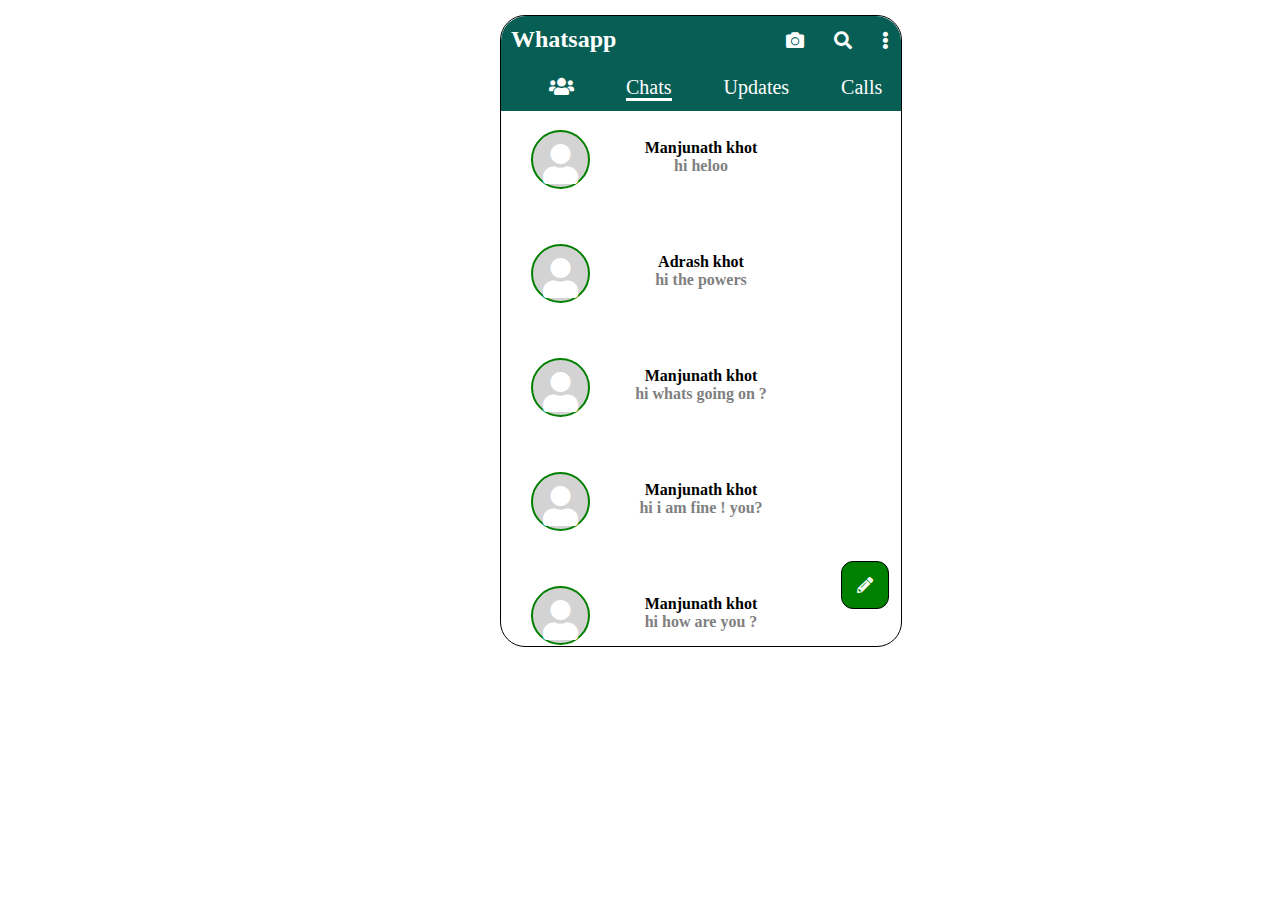
<file: index.html>
<!DOCTYPE html>
<html lang="en">
<head>
    <meta charset="UTF-8">
    <meta name="viewport" content="width=device-width, initial-scale=1.0">
    <title>Whatsapp</title>
    <link rel="stylesheet" href="style.css">
    <link rel="stylesheet" href="https://cdnjs.cloudflare.com/ajax/libs/font-awesome/5.15.2/css/all.min.css" />
</head>
<body>
    <div class="contanier">
        <div class="whatsapp">
        
            <h2>Whatsapp</h2>
    
        <div class="icon">
        <div>
           <i class="fas fa-camera"></i>
        </div>
        <div >
            <i class="fas fa-search"></i>
        </div>
        <div >
            <i class="fas fa-ellipsis-v"></i>
        </div>
        </div>
    </div>
    <div class="users">
        <a href="user.html"><i class="fas fa-users"></i></a>
        <a href="#" class="active">Chats</a>
        <a href="updates.html">Updates</a>
        <a href="calls.html">Calls</a>
    </div>
    <div class="chats">
        <div  style="border:2px solid green;"class="photo">
          <a href="chats.html"></a><i class="fas fa-user"></i></a>
        </div>
        <a href="chats.html"><h3 style="color: black;"> Manjunath khot</h3>
        <h4 style="color: gray;">hi heloo</h4></a>
       
    </div>
    <div class="chats">
        <div  style="border:2px solid green; "class="photo">
          <i class="fas fa-user"></i>
        </div>
        <h3> Adrash khot</h3>
        <h4 style="color: gray;">hi the powers </h4>
        </div>
        <div class="chats">
            <div  style="border:2px solid green;" class="photo">
              <i class="fas fa-user"></i>
            </div>
            <h3> Manjunath khot</h3>
            <h4 style="color: gray;">hi whats going on ?</h4>
            </div>
            <div class="chats">
                <div  style="border:2px solid green;" class="photo">
                  <i class="fas fa-user"></i>
                </div>
                <h3> Manjunath khot</h3>
                <h4 style="color: gray;">hi i am fine ! you?</h4>
                </div>
                <div class="chats">
                    <div  style="border:2px solid green;" class="photo">
                      <i class="fas fa-user"></i>
                    </div>
                    <h3> Manjunath khot</h3>
                    <h4 style="color: gray;">hi how are you ?</h4>
                    </div>
        
                    <a href="newchat.html"><div class="pen"><i  class="fas fa-pencil-alt"></i></a></div>
          
    </div>
</body>
</html>
</file>
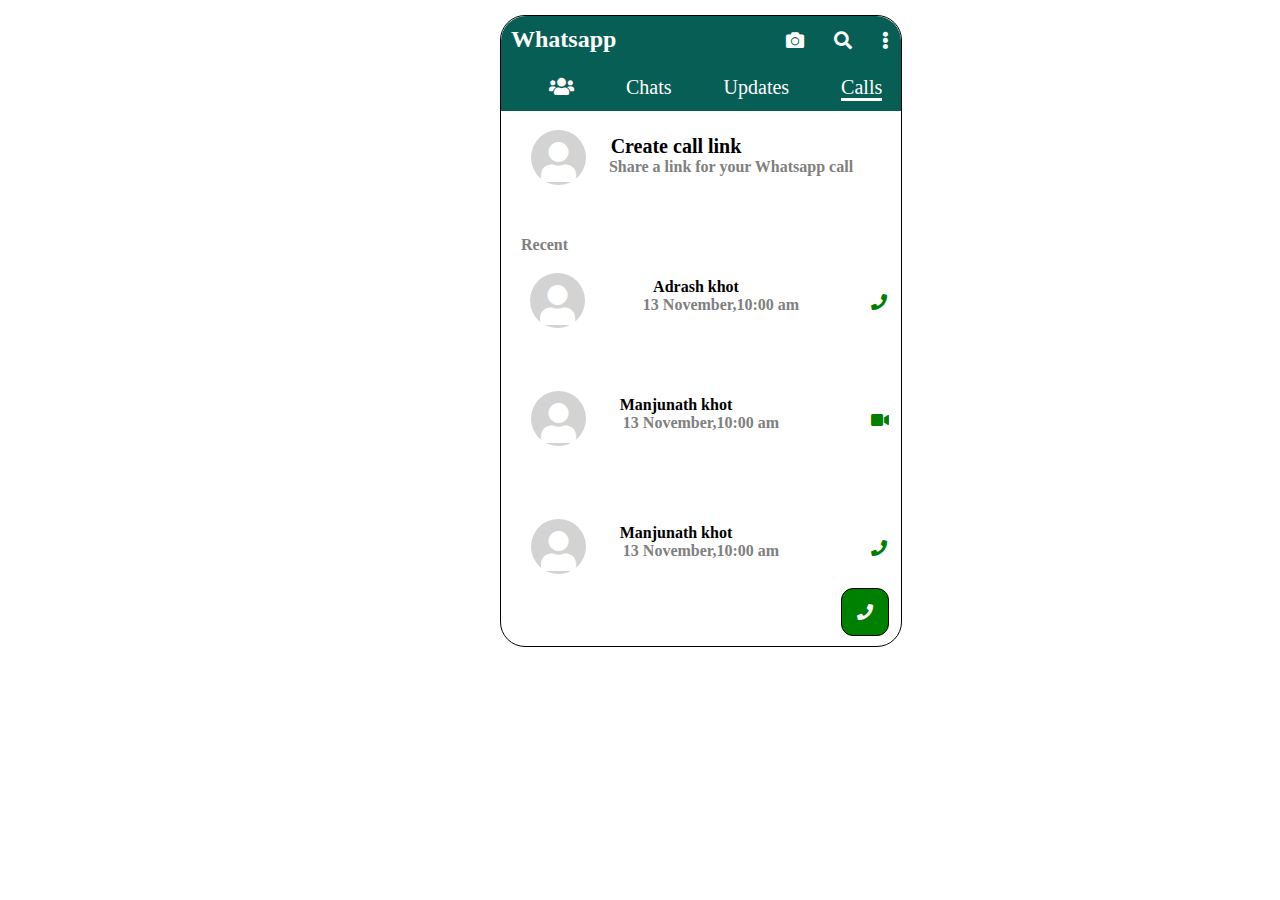
<file: calls.html>
<!DOCTYPE html>
<html lang="en">
<head>
    <meta charset="UTF-8">
    <meta name="viewport" content="width=device-width, initial-scale=1.0">
    <title>Whatsapp</title>
    <link rel="stylesheet" href="style.css">
    <link rel="stylesheet" href="https://cdnjs.cloudflare.com/ajax/libs/font-awesome/5.15.2/css/all.min.css" />
</head>
<body>
    <div class="contanier">
        <div class="whatsapp">
        
            <h2>Whatsapp</h2>
    
        <div class="icon">
        <div>
           <i class="fas fa-camera"></i>
        </div>
        <div >
            <i class="fas fa-search"></i>
        </div>
        <div >
            <i class="fas fa-ellipsis-v"></i>
        </div>
        </div>
    </div>
    <div class="users">
        <a href="user.html"><i class="fas fa-users"></i></a>
        <a href="index.html" >Chats</a>
        <a href="updates.html" >Updates</a>
        <a href="#" class="active">Calls</a>
    </div>
    <div class="chats">
        <div class="photo">
          <i class="fas fa-user"></i>
        </div>
        <h3 style="font-size: 20px;font-weight: bold;position: relative;left: -25px;"> Create call link</h3>
        <h4 style="font-size: 16px;color:gray;position: relative;left:30px">Share a link for your Whatsapp call</h4>
       
    </div>
    <div class="chats">
        <span style="font-size: 16px;color: gray;">Recent</sapan>
            <i class="fas fa-arrow"></i>
        <div style="margin-left:9px ;"class="photo">
          <i class="fas fa-user"></i>
        </div>
        <h3 style="color: black;position: relative;left: -25px;"> Adrash khot</h3>
        <h4><i class="user"></i>13 November,10:00 am </h4>
        <i style=" position: relative;
                    top:-70px;left:350px;color: green;" class="fas fa-phone"></i>
        </div>
        <div class="chats">
            <div class="photo">
              <i class="fas fa-user"></i>
            </div>
            <h3 style="color: black;position: relative;left: -25px;"> Manjunath khot</h3>
            <h4 style="color: gray;">13 November,10:00 am</h4>
            <i style=" position: relative;
                    top:-70px;left:370px;color: green;" class="fas fa-video"></i>
            </div>
            <div class="chats">
                <div class="photo">
                  <i class="fas fa-user"></i>
                </div>
                <h3 style="color: black;position: relative;left: -25px;"> Manjunath khot</h3>
                <h4 style="color: gray;">13 November,10:00 am</h4>
                <i style=" position: relative;
                    top:-70px;left:370px;color: green;" class="fas fa-phone"></i>
                </div>
           
                <div class="pen"><a style="cursor: pointer;" href="newcall.html"> <i style=" position: relative;
                    top:-40px;" class="fas fa-phone"></i></a></div>
          
    </div>
</body>
</html>
</file>
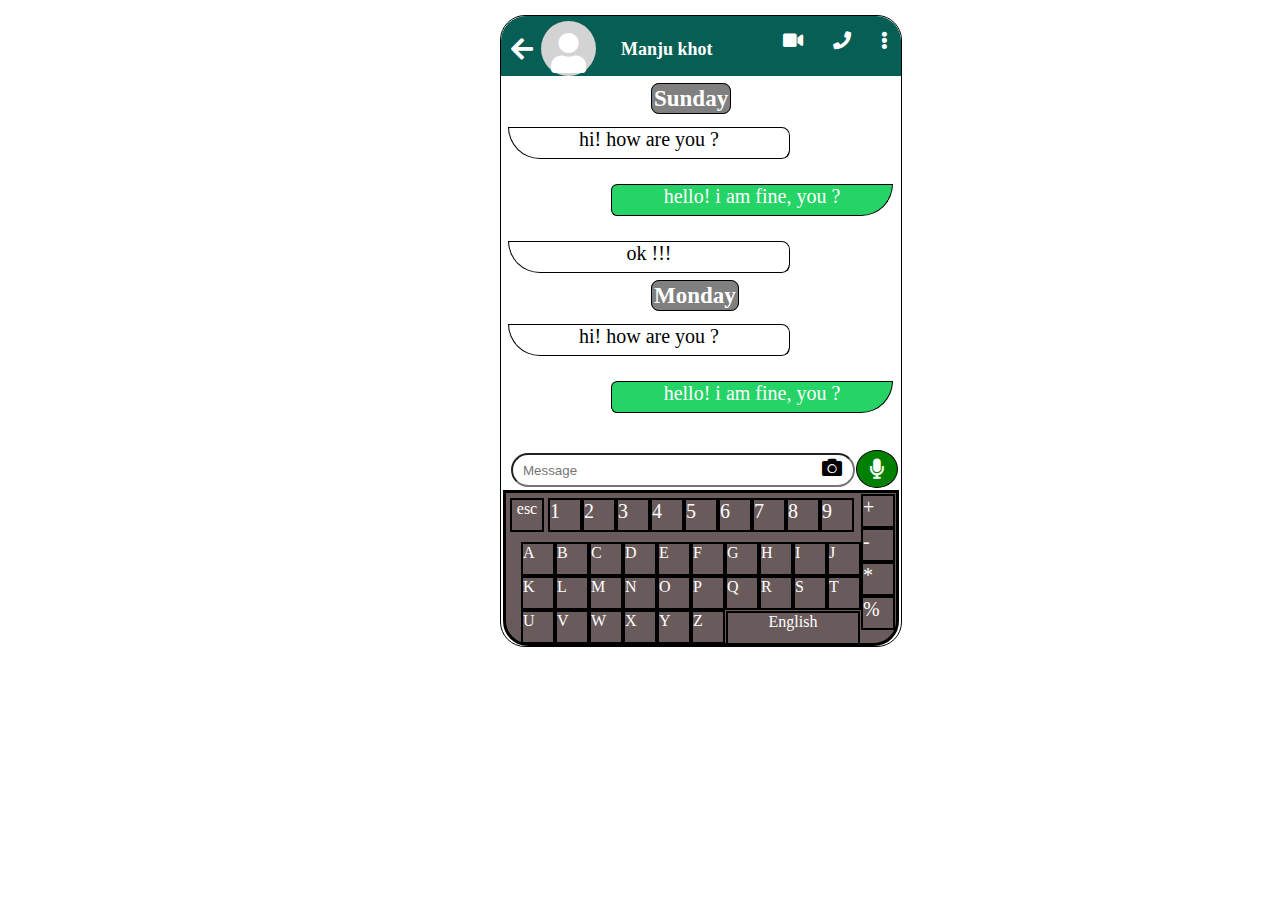
<file: chats.html>
<!DOCTYPE html>
<html lang="en">
<head>
    <meta charset="UTF-8">
    <meta name="viewport" content="width=device-width, initial-scale=1.0">
    <title>Whatsapp</title>
    <link rel="stylesheet" href="style.css">
    <link rel="stylesheet" href="https://cdnjs.cloudflare.com/ajax/libs/font-awesome/5.15.2/css/all.min.css" />
</head>
<body>
    <div class="contanier">
        <div class="whatsapp">
        
            <div class="chats">
                <a href="index.html"><i style ="position: relative;top:20px;color: white;font-size: 25px;margin-left:-10px;" class="fas fa-arrow-left"></i></a>
                <div class="photo" style="position: relative;top: -40px;">
                  <i class="fas fa-user"></i>
                </div>
                <h3 style="position: relative;left:100px;font-size: 18px;font-weight: bolder;top: -77px;color:white;"> Manju khot</h3>
                
                </div>
    
        <div class="icon">
        <div>
           <i class="fas fa-video"></i>
        </div>
        <div >
            <i class="fas fa-phone"></i>
        </div>
        <div >
            <i class="fas fa-ellipsis-v"></i>
        </div>
        </div>
    </div>
    <div class="b">
    <span class="head">Sunday</span>
    <p class="msg">hi! how are you ?</p>
    <p class="msg1">hello! i am fine, you ?</p>
    <p class="msg">ok !!!</p>
    <span class="head">Monday</span>
    <p class="msg">hi! how are you ?</p>
    <p class="msg1">hello! i am fine, you ?</p>
    <input type="text" class="search"  placeholder="Message">
    <i style="position: relative;right: 37px;font-size: 20px;" class="fas fa-camera"></i>
    <i style="position: relative;right: 57px;font-size: 20px;" class="fa fa-inr"></i>
    <i style="position: relative;top:-37px;left: 355px;font-size: 20px;position: relative;
    padding: 8px 13px 8px 13px;
    border: 1px solid black;
    border-radius: 50%;
    margin-bottom: 5px;
    color: white;
    background-color: green;" class="fas fa-microphone"></i>
    </div>
    <div class="keyboard">
        <div class="number">
            <div>1</div>
            <div>2</div>
            <div>3</div>
            <div>4</div>
            <div>5</div>
            <div>6</div>
            <div>7</div>
            <div>8</div>
            <div>9</div>
        </div>
        <div class="alph">
            <div>A</div>
            <div>B</div>
            <div>C</div>
            <div>D</div>
            <div>E</div>
            <div>F</div>
            <div>G</div>
            <div>H</div>
            <div>I</div>
            <div>J</div>
            <div>K</div>
            <div>L</div>
            <div>M</div>
            <div>N</div>
            <div>O</div>
            <div>P</div>
            <div>Q</div>
            <div>R</div>
            <div>S</div>
            <div>T</div>
            <div>U</div>
            <div>V</div>
            <div>W</div>
            <div>X</div>
            <div>Y</div>
            <div>Z</div>
        </div>
        <div class="art">
            <div>+</div>
            <div>-</div>
            <div>*</div>
            <div>%</div>
        </div>
        <div class="space">
            English
        </div>
        <div class="esc">
            esc
        </div>
    </div>
</body>
</html>
</file>
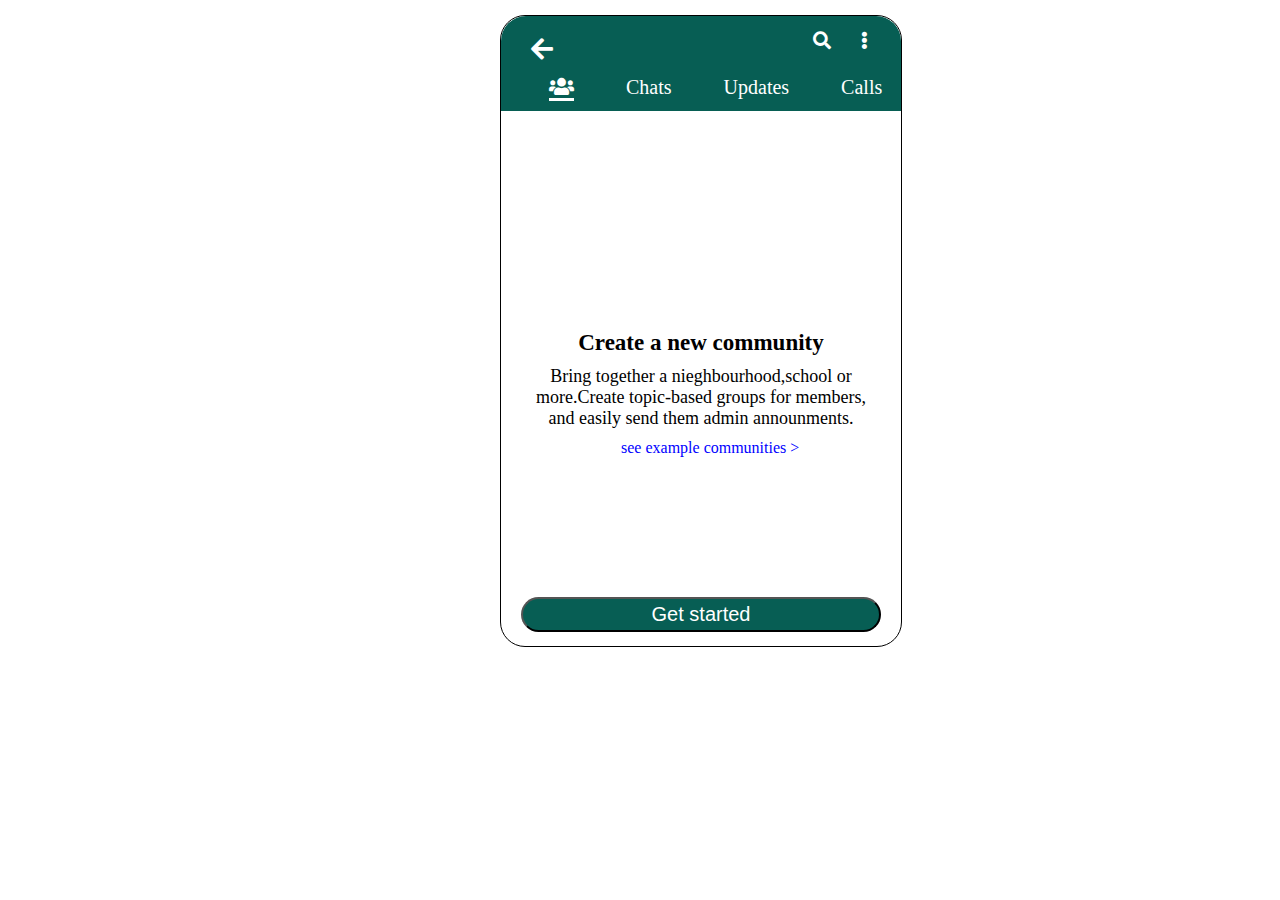
<file: community.html>
<!DOCTYPE html>
<html lang="en">
<head>
    <meta charset="UTF-8">
    <meta name="viewport" content="width=device-width, initial-scale=1.0">
    <title>Whatsapp</title>
    <link rel="stylesheet" href="style.css">
    <link rel="stylesheet" href="https://cdnjs.cloudflare.com/ajax/libs/font-awesome/5.15.2/css/all.min.css" />
</head>
<body>
    <div class="contanier">
        
        <div class="whatsapp">
        
            <a href="user.html"><i style ="position: relative;top:20px;color: white;font-size: 25px;margin-left:30px;" class="fas fa-arrow-left"></i></a>
    
        <div class="icon">
        <div >
            <i style="margin-left: 90px;"class="fas fa-search"></i>
        </div>
        <div >
            <i class="fas fa-ellipsis-v"></i>
        </div>
        </div>
    </div>
    <div class="users">
        <a href="#" class="active"><i class="fas fa-users"></i></a>
        <a href="index.html" >Chats</a>
        <a href="updates.html" >Updates</a>
        <a href="calls.html" >Calls</a>
    </div>
    <iframe width="400" height="215" src="https://www.youtube.com/embed/jOUm8uwIxy4?si=7H_oX5M4V-Im0kcW" title="YouTube video player" frameborder="0" allow="accelerometer; autoplay; clipboard-write; encrypted-media; gyroscope; picture-in-picture; web-share" allowfullscreen></iframe>
    <h3 style="text-align: center;font-weight: bold;font-size: 23px;">Create a new community</h3>
    <p style="text-align: center;padding: 10px;font-size: 18px;">Bring together a nieghbourhood,school or<br>more.Create topic-based groups for members,<br>and easily
    send them admin announments.</p>
    <a style="text-align: center;color: blue;margin-left: 120px;">see example communities ></a>
    <a href="community.html"><button style="top: 140px;">Get started</button></a>
</body>
</html>
</file>
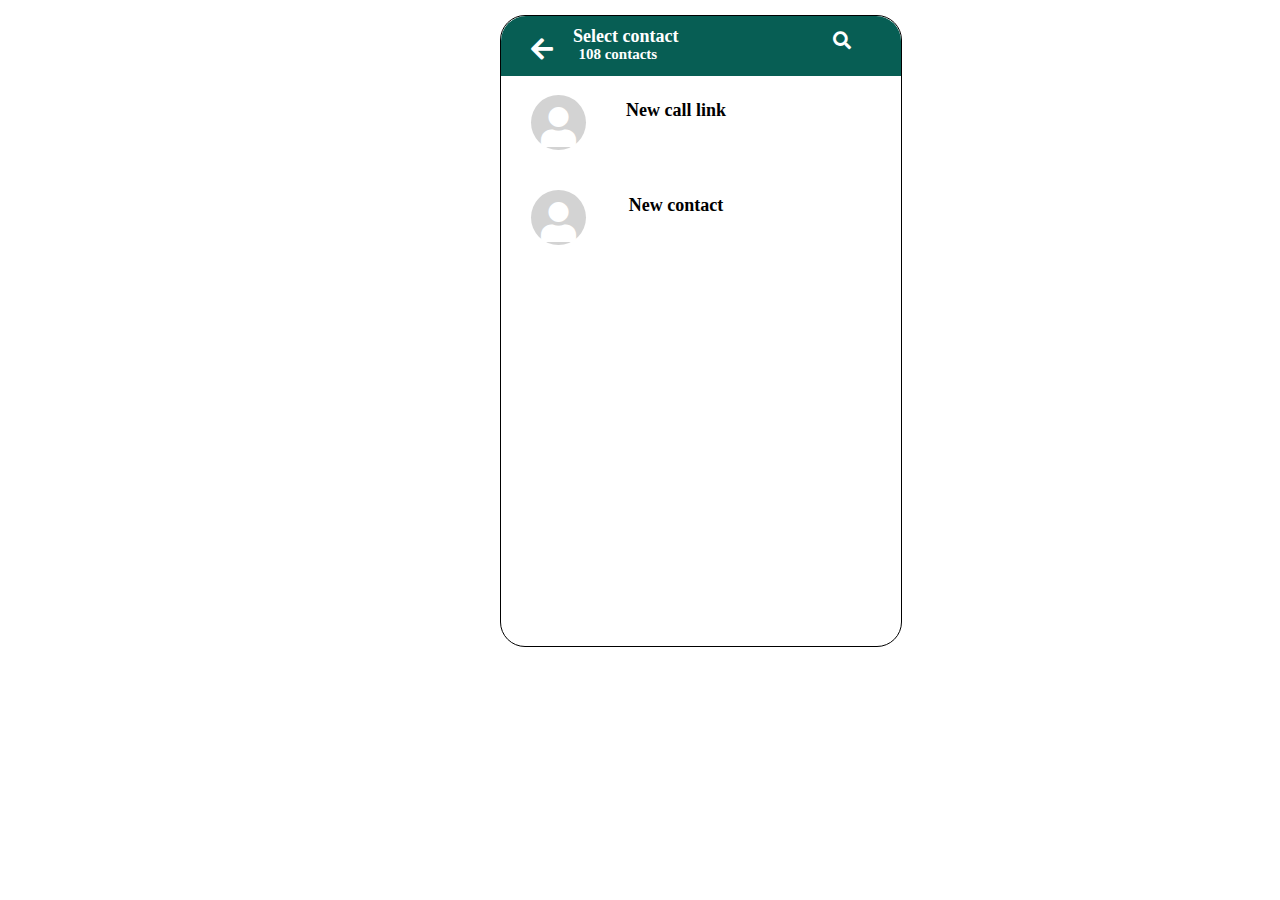
<file: newcall.html>
<!DOCTYPE html>
<html lang="en">
<head>
    <meta charset="UTF-8">
    <meta name="viewport" content="width=device-width, initial-scale=1.0">
    <title>Whatsapp</title>
    <link rel="stylesheet" href="style.css">
    <link rel="stylesheet" href="https://cdnjs.cloudflare.com/ajax/libs/font-awesome/5.15.2/css/all.min.css" />
</head>
<body>
    <div class="contanier">
        <div class="whatsapp">
        
            <a href="calls.html"><i style ="position: relative;top:20px;color: white;font-size: 25px;margin-left:30px;" class="fas fa-arrow-left"></i></a>
             <h4 style="font-size: 18px;top:10px;left:20px;">Select contact</h4><br><br>
             <h5 style="font-size: 15px;position: relative;top:30px;left:-80px;">108 contacts</h5>
        <div class="icon">

        <div  style="margin-left: -70px;">
            <i class="fas fa-search"></i>
        </div>
       
        </div>
    </div>

    <div class="chats">
        <div class="photo">
          <i class="fas fa-user"></i>
        </div>
        <h3 style="font-size: 18px;font-weight: bold;position: relative;left: -25px;"> New call link</h3>    
    </div>
    <div class="chats">
        <div class="photo">
          <i class="fas fa-user"></i>
        </div>
        <h3 style="font-size: 18px;font-weight: bold;position: relative;left: -25px;"> New contact</h3>    
    </div>
</body>
</html>
</file>
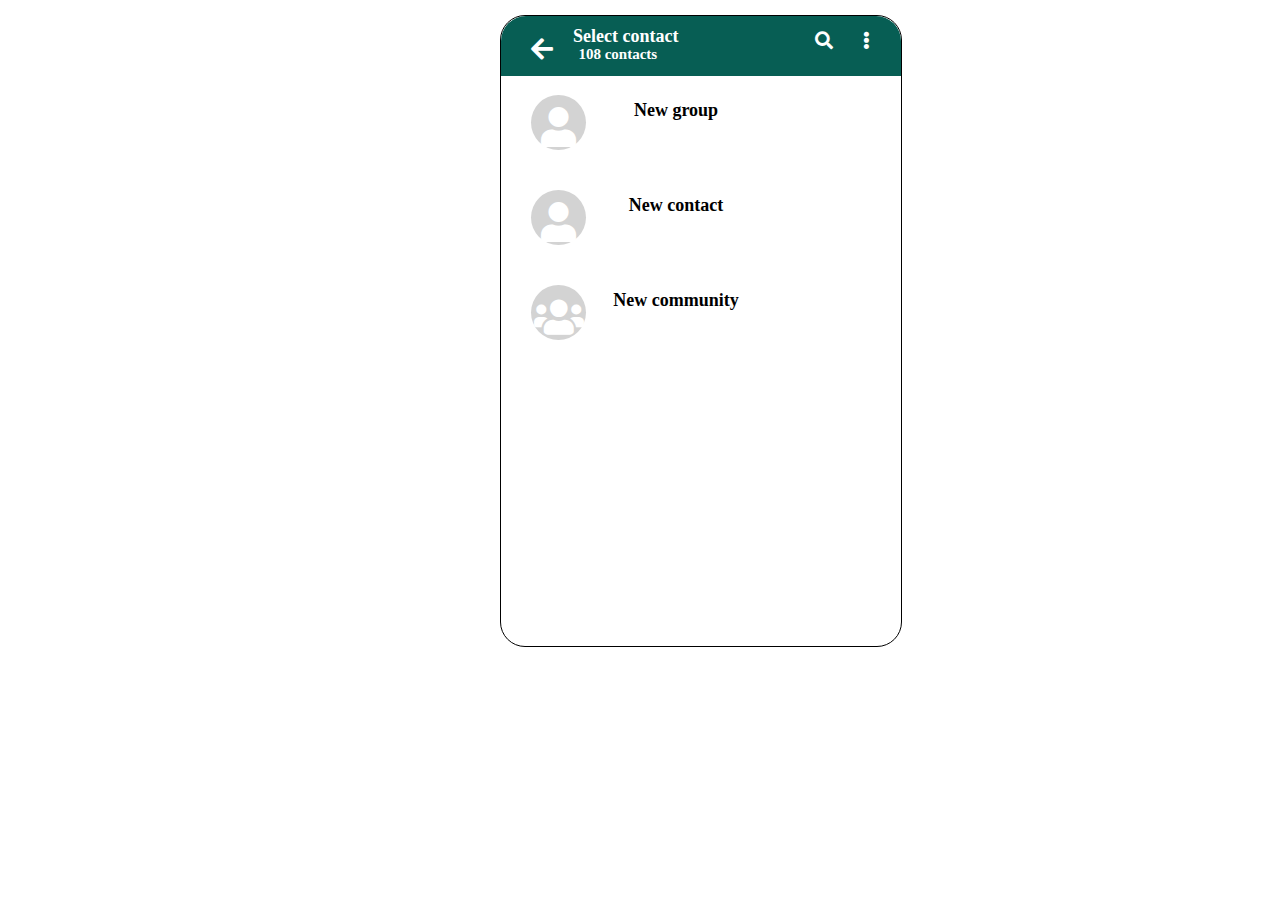
<file: newchat.html>
<!DOCTYPE html>
<html lang="en">
<head>
    <meta charset="UTF-8">
    <meta name="viewport" content="width=device-width, initial-scale=1.0">
    <title>Whatsapp</title>
    <link rel="stylesheet" href="style.css">
    <link rel="stylesheet" href="https://cdnjs.cloudflare.com/ajax/libs/font-awesome/5.15.2/css/all.min.css" />
</head>
<body>
    <div class="contanier">
        <div class="whatsapp">
        
            <a href="index.html"><i style ="position: relative;top:20px;color: white;font-size: 25px;margin-left:30px;" class="fas fa-arrow-left"></i></a>
             <h4 style="font-size: 18px;top:10px;left:20px;">Select contact</h4><br><br>
             <h5 style="font-size: 15px;position: relative;top:30px;left:-80px;">108 contacts</h5>
        <div class="icon">

        <div  style="margin-left: -70px;">
            <i class="fas fa-search"></i>
        </div>
        <div >
            <i class="fas fa-ellipsis-v"></i>
        </div>
        </div>
    </div>

    <div class="chats">
        <div class="photo">
          <i class="fas fa-user"></i>
        </div>
        <h3 style="font-size: 18px;font-weight: bold;position: relative;left: -25px;"> New group</h3>    
    </div>
    <div class="chats">
        <div class="photo">
          <i class="fas fa-user"></i>
        </div>
        <h3 style="font-size: 18px;font-weight: bold;position: relative;left: -25px;"> New contact</h3>    
    </div>
    <div class="chats">
        <div class="photo">
          <i class="fas fa-users"></i>
        </div>
        <h3 style="font-size: 18px;font-weight: bold;position: relative;left: -25px;"> New community</h3>    
    </div>
</body>
</html>
</file>
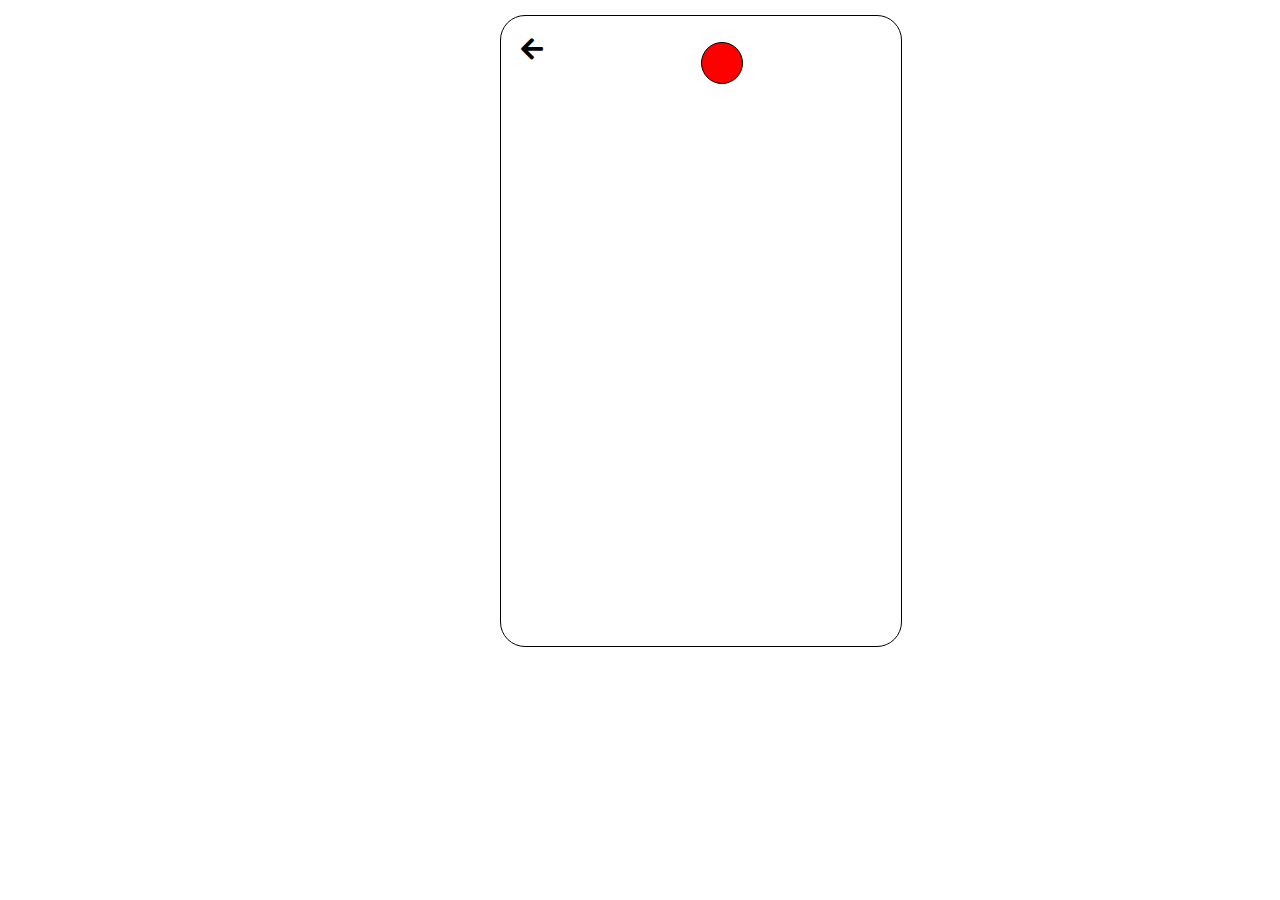
<file: pen.html>
<!DOCTYPE html>
<html lang="en">
<head>
    <meta charset="UTF-8">
    <meta name="viewport" content="width=device-width, initial-scale=1.0">
    <title>Whatsapp</title>
    <link rel="stylesheet" href="style.css">
    <link rel="stylesheet" href="https://cdnjs.cloudflare.com/ajax/libs/font-awesome/5.15.2/css/all.min.css" />
</head>
<body>
    <div class="contanier">
        <a href="updates.html"><i style ="position: relative;top:20px;color:black;font-size: 25px;margin-left:20px;" class="fas fa-arrow-left"></i></a>
    <div class="red"></div>
    <div class="blue"></div>
    
    </div>
    

          
    
</body>
</html>
</file>
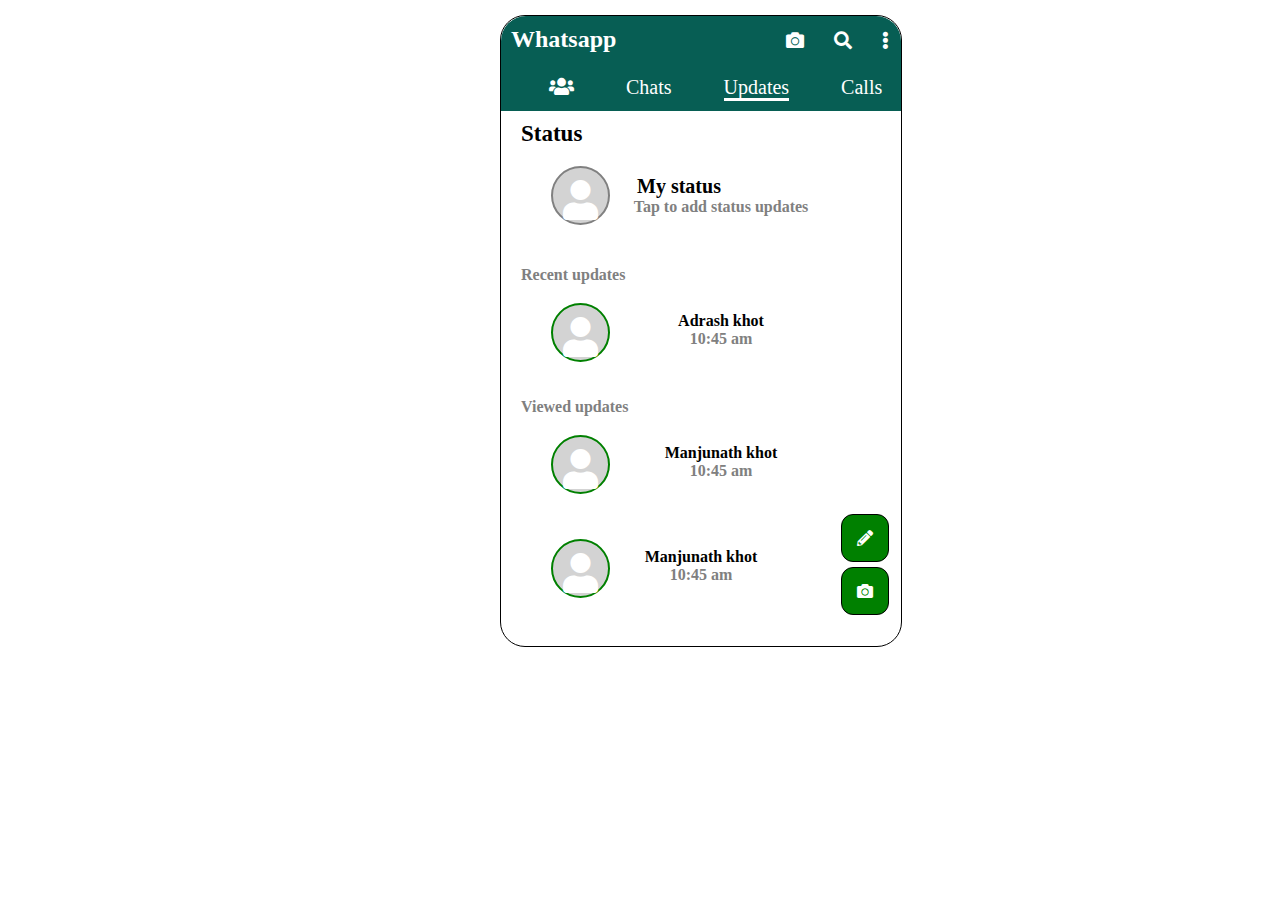
<file: updates.html>
<!DOCTYPE html>
<html lang="en">
<head>
    <meta charset="UTF-8">
    <meta name="viewport" content="width=device-width, initial-scale=1.0">
    <title>Whatsapp</title>
    <link rel="stylesheet" href="style.css">
    <link rel="stylesheet" href="https://cdnjs.cloudflare.com/ajax/libs/font-awesome/5.15.2/css/all.min.css" />
</head>
<body>
    <div class="contanier">
        <div class="whatsapp">
        
            <h2>Whatsapp</h2>
    
        <div class="icon">
        <div>
           <i class="fas fa-camera"></i>
        </div>
        <div >
            <i class="fas fa-search"></i>
        </div>
        <div >
            <i class="fas fa-ellipsis-v"></i>
        </div>
        </div>
    </div>
    <div class="users">
        <a href="user.html"><i class="fas fa-users"></i></a>
        <a href="index.html" >Chats</a>
        <a href="#" class="active">Updates</a>
        <a href="calls.html">Calls</a>
    </div>
    <div class="chats">
        <span>Status</sapan>
        <div  style="border:2px solid gray;"class="photo">
          <i class="fas fa-user"></i>
        </div>
        <h3 style="font-size: 20px;font-weight: bold;position: relative;left: -42px;"> My status</h3>
        <h4 style="font-size: 16px;color:gray">Tap to add status updates</h4>
       
    </div>
    <div class="chats">
        <span style="font-size: 16px;color: gray;">Recent updates</sapan>
            <i class="fas fa-arrow"></i>
        <div  style="border:2px solid green;"class="photo">
          <i class="fas fa-user"></i>
        </div>
        <h3 style="color: black;"> Adrash khot</h3>
        <h4>10:45 am </h4>
        </div>
        <div class="chats">
            <span style="font-size: 16px;color: gray;">Viewed updates</sapan>
            <div  style="border:2px solid green;"" class="photo">
              <i class="fas fa-user"></i>
            </div>
            <h3 style="color: black;"> Manjunath khot</h3>
            <h4>10:45 am</h4>
            </div>
            <div class="chats">
                <div  style="border:2px solid green;margin-left:50px;"class="photo">
                  <i class="fas fa-user"></i>
                </div>
                <h3 style="color: black;"> Manjunath khot</h3>
                <h4 style="color: gray;">10:45 am</h4>
                </div>
           <div class="pen"><a href="pen.html"><i  class="fas fa-pencil-alt"></i></a></div>
           <div class="pen"><i  class="fas fa-camera"></i></div>


          
    </div>
</body>
</html>
</file>
<file: style.css>
*
{
    padding: 0;
    margin: 0;
    text-decoration: none;
}
.contanier
{
    height: 630px;
    width: 400px;
    border: 1px solid black;
    justify-content: center;
    align-items: center;
    margin-left: 500px;
    margin-top: 15px;
    border-radius: 25px 25px 25px 25px;
}
.whatsapp
{
    height: 50px;
    width: 100%;
    padding-bottom: 10px;
    display: inline-flex;
    background-color: rgba(7, 94, 84);
    color: white;
    border-radius: 25px 25px 0 0;  
}
.whatsapp h2{
    justify-content: center;
    align-items: center;
    margin-top: 10px;
    margin-left: 10px;
}
.whatsapp div
{
    margin-left: 20px;
}
.icon
{
    display: inline-flex;
    justify-content: center;
    align-items: center;
    margin-left: 100px;
    position: relative;
    left:120px;
    font-size: 18px;
}
.icon div  
{
    margin-left: 30px;
}
.users
{
    height: 35px;
    width: 100%;
    justify-content: center;
    align-items: center;
    background-color: rgba(7, 94, 84);
}
.users a
{
 margin-top: 7px;
 margin-left: 48px;
 margin-bottom: 20px;
 color: white;
 font-size: 20px;
}
.users a:hover 
{
    border-bottom: 3px solid white;
    color:white;
}
.photo 
{
    width: 55px;
    height: 55px;
    border-radius: 5dvi;
    background-color: lightgray;
    text-align: center;
    align-items: center;
    justify-content: center; 
    margin-left: 30px;
    margin-top: 19px;
}
.photo i 
{
    font-size: 40px;
    margin-top: 12px;
    color: white;
}
.chats h3,h4
{
    text-align: center;
    position: relative;
    top:-50px;
}
.chats h3 
{
    font-size: 16px;
    font-style: bold;
}
.active 
{
    border-bottom: 3px solid white;
    color:white;
}
span 
{
    font-size: 23px;
    font-weight: bold;
    position: relative;
    left:20px;
    bottom:-10px;
}
.pen  i
{
    position: relative;
    top:-120px;
    left:340px;
    padding: 15px;
    border: 1px solid black;
    border-radius: 25%;
    margin-bottom: 5px;
    color: white;
    background-color: green;
}
.content
{
    text-align: center;
    position: relative;
    top:200px;
}
.content h3 
{
    font-size: 24px;
    font-weight: bold;
    padding:10px;
}
.content p 
{
    font-size: 17px;
}
button
{
    text-align: center;
    position: relative;
    top:250px;
    color: white;
    font-size:20px;
    width: 90%;
    height: 35px;
    left: 20px;
    background-color: rgba(7, 94, 84);
    border-radius: 25px;
    cursor: pointer;
}
.head 
{
    text-align: center;
    width: 120px;
    height: 20px;
    border: 1px solid black;
    padding: 2px;
    border-radius: 8px;
    position: relative;
    left: 150px;
    background-color: gray;
    color: white;
}
.msg 
{
    font-size: 20px;
    width:70%;
    height:30px;
    border: 1px solid black;
    margin-left: 7px;
    margin-top: 25px;
    border-radius: 0px 25px 25px 95px;
    text-align: center;
    background-color:white;
}
.msg1
{
    font-size: 20px;
    width:70%;
    height:30px;
    border: 1px solid black;
    margin-left: 110px;
    margin-top: 25px;
    border-radius: 25px 0px 125px 25px;
    text-align: center;
    background-color:rgb(37,211,102);
    color: white;
}
.search
{
    margin-top: 40px;
    margin-left: 10px;
    padding: 10px;
    border-radius: 25px;
    width: 80%;
    height: 10px;
}
img
{
    width:400px;
    height: 200px;
    margin-top: -230px;
}
/*KEYBOARD CODE*/

.keyboard
{
    width: 390px;
    height: 150px;
    border: 3px solid black;
    margin-top: -40px;
    margin-left: 2px;
    border-radius: 0px 0px 25px 25px;
    background-color:rgb(105, 91, 91);
}
.number
{
    display: inline-flex;
    padding: 5px;
    letter-spacing: 35px;
    font-size: 20px;
    display: flex;
    justify-content: center;
    align-items: center;
    text-align: center;

}
.number div 
{
    width: 30px;
    height: 30px;
    border:2px solid black;
    color: white;
    cursor: pointer;
}
.number div:hover
{
    border:1px solid black;
    width:30px;
    height: 28px;  
}
.alph
{
    display: inline-flex;
    letter-spacing: 30px;
    flex-wrap: wrap;
    margin-left: 10px;
    text-align: center;
    padding: 5px;
    text-align: center;
}
.alph div
{
    width: 30px;
    height: 30px;
    padding: 0px;
    color: white;
    border:2px solid black;
    cursor: pointer;
}
.alph div:hover
{
  border:1px solid black;
  width:30px;
  height: 28px;
}
.art
{
    display: inline-block;
    padding: 5px;
    letter-spacing: 35px;
    font-size: 20px;
    text-align: center;  
}
.art div 
{
    width: 30px;
    height: 30px;
    padding: 0px;
    color: white;
    border:2px solid black;
    position: relative;
    top:-160px;
    left:350px;
    cursor: pointer;
}
.art div:hover
{
    border:1px solid black;
    width:30px;
    height: 28px;
}
.space
{
    border: 2px solid black;
    width: 130px;
    height: 30px;
    text-align: center;
    position: relative;
    top:-184px;
    left:220px;
    cursor: pointer;
    color: white;
}
.space:hover
{
    border:1px solid black;
    width:130px;
    height: 28px; 
}
.esc 
{
    border: 2px solid black;
    width: 30px;
    height: 30px;
    text-align: center;
    position: relative;
    top:-331px;
    left:4px;
    cursor: pointer;
    color: white;
}
.esc:hover
{
border:1px solid black;
width:30px;
height: 28px; 
}


.red
{
   border: 1px solid black;
   border-radius: 50%;
   width: 40px;
   height: 40px;
   background-color: red;
   margin-left: 200px;
}
</file>
